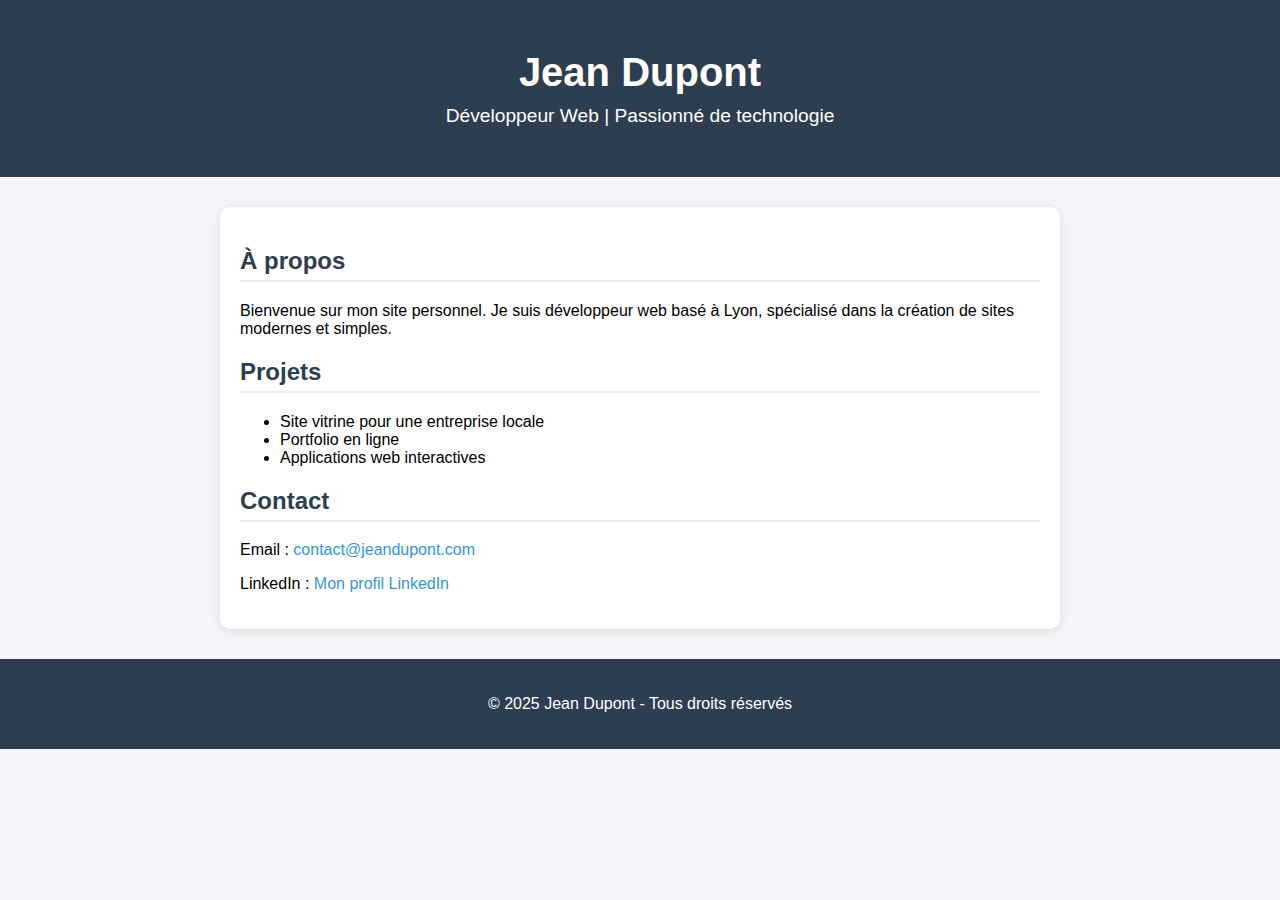
<file: index.html>
<!DOCTYPE html>
<html lang="fr">
<link rel="stylesheet" href="style.css">
<head>
  <meta charset="UTF-8">
  <meta name="viewport" content="width=device-width, initial-scale=1.0">
  <meta name="description" content="Site personnel de Jean Dupont - CV en ligne">
  <title>Jean Dupont</title>
  <style>
    body {
      font-family: Arial, sans-serif;
      background: #f4f4f9;
      margin: 0;
      padding: 0;
    }
    header {
      background: #2c3e50;
      color: white;
      text-align: center;
      padding: 50px 20px;
    }
    header h1 {
      margin: 0;
      font-size: 2.5em;
    }
    header p {
      margin: 10px 0 0;
      font-size: 1.2em;
    }
    main {
      max-width: 800px;
      margin: 30px auto;
      padding: 20px;
      background: white;
      border-radius: 10px;
      box-shadow: 0 2px 8px rgba(0,0,0,0.1);
    }
    h2 {
      color: #2c3e50;
      border-bottom: 2px solid #eee;
      padding-bottom: 5px;
    }
    a {
      color: #3498db;
      text-decoration: none;
    }
    a:hover {
      text-decoration: underline;
    }
    footer {
      text-align: center;
      padding: 20px;
      margin-top: 30px;
      background: #2c3e50;
      color: white;
    }
  </style>
</head>
<body>

  <header>
    <h1>Jean Dupont</h1>
    <p>Développeur Web | Passionné de technologie</p>
  </header>

  <main>
    <h2>À propos</h2>
    <p>Bienvenue sur mon site personnel. Je suis développeur web basé à Lyon, spécialisé dans la création de sites modernes et simples.</p>

    <h2>Projets</h2>
    <ul>
      <li>Site vitrine pour une entreprise locale</li>
      <li>Portfolio en ligne</li>
      <li>Applications web interactives</li>
    </ul>

    <h2>Contact</h2>
    <p>Email : <a href="mailto:contact@jeandupont.com">contact@jeandupont.com</a></p>
    <p>LinkedIn : <a href="https://www.linkedin.com/in/jeandupont" target="_blank">Mon profil LinkedIn</a></p>
  </main>

  <footer>
    <p>© 2025 Jean Dupont - Tous droits réservés</p>
  </footer>

</body>
</html>
</file>
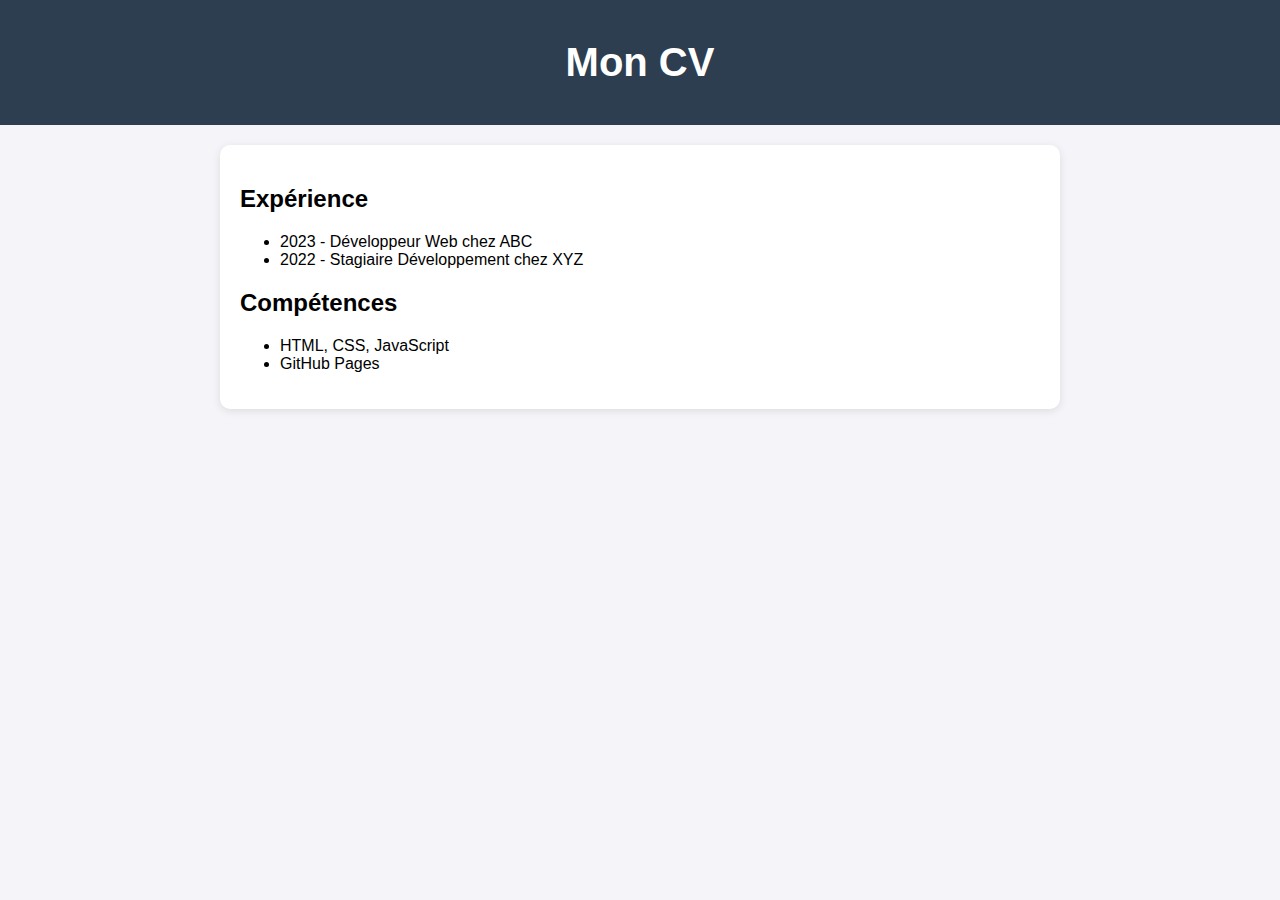
<file: cv.html>
<!DOCTYPE html>
<html lang="fr">
<head>
  <meta charset="UTF-8">
  <title>Mon CV - Tom Berthelet</title>
  <link rel="stylesheet" href="style.css">
</head>
<body>
  <header>
    <h1>Mon CV</h1>
  </header>
  <main>
    <h2>Expérience</h2>
    <ul>
      <li>2023 - Développeur Web chez ABC</li>
      <li>2022 - Stagiaire Développement chez XYZ</li>
    </ul>
    <h2>Compétences</h2>
    <ul>
      <li>HTML, CSS, JavaScript</li>
      <li>GitHub Pages</li>
    </ul>
  </main>
</body>
</html>
</file>
<file: style.css>
body {
  font-family: Arial, sans-serif;
  background-color: #f4f4f9;
  margin: 0;
  padding: 0;
}

header {
  background: #2c3e50;
  color: white;
  text-align: center;
  padding: 40px 20px;
}

h1 {
  margin: 0;
  font-size: 2.5em;
}

a {
  color: #3498db;
  text-decoration: none;
}

a:hover {
  text-decoration: underline;
}

main {
  max-width: 800px;
  margin: 20px auto;
  padding: 20px;
  background: white;
  border-radius: 10px;
  box-shadow: 0 2px 8px rgba(0,0,0,0.1);
}
</file>
